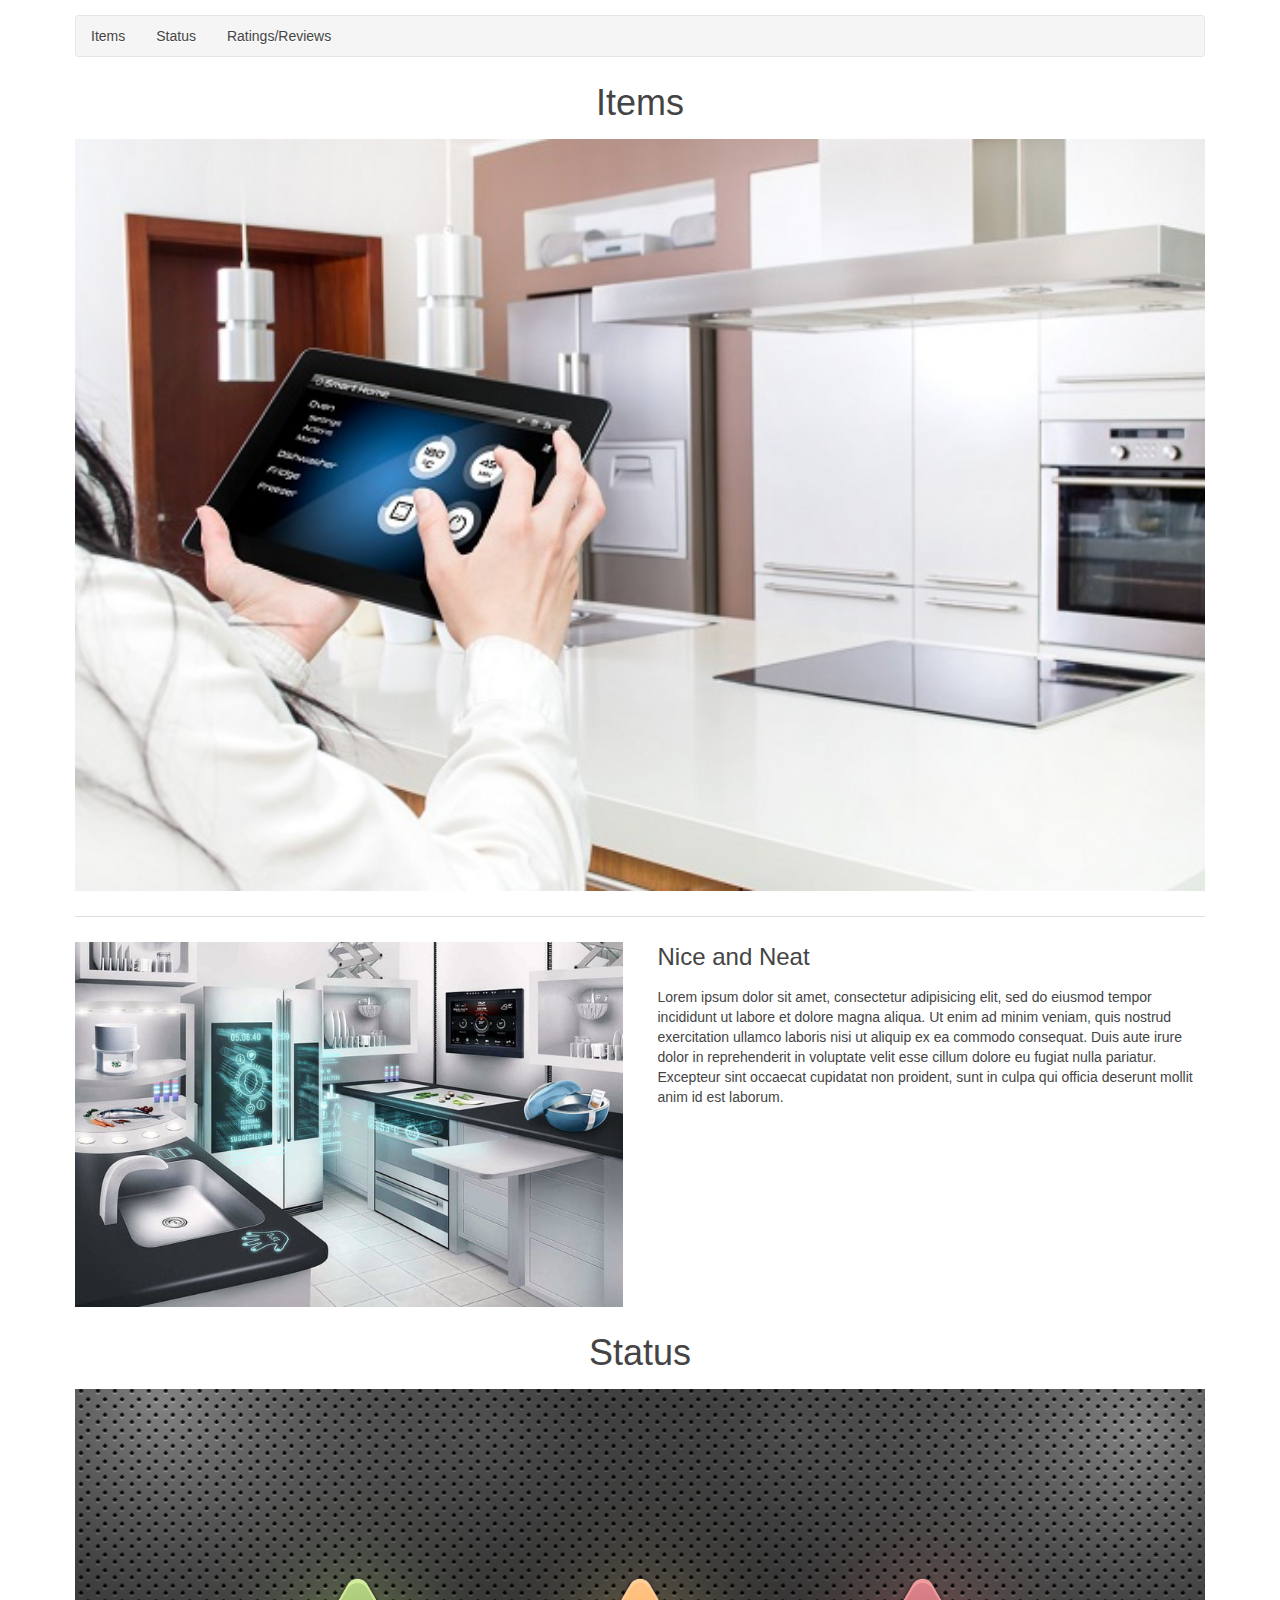
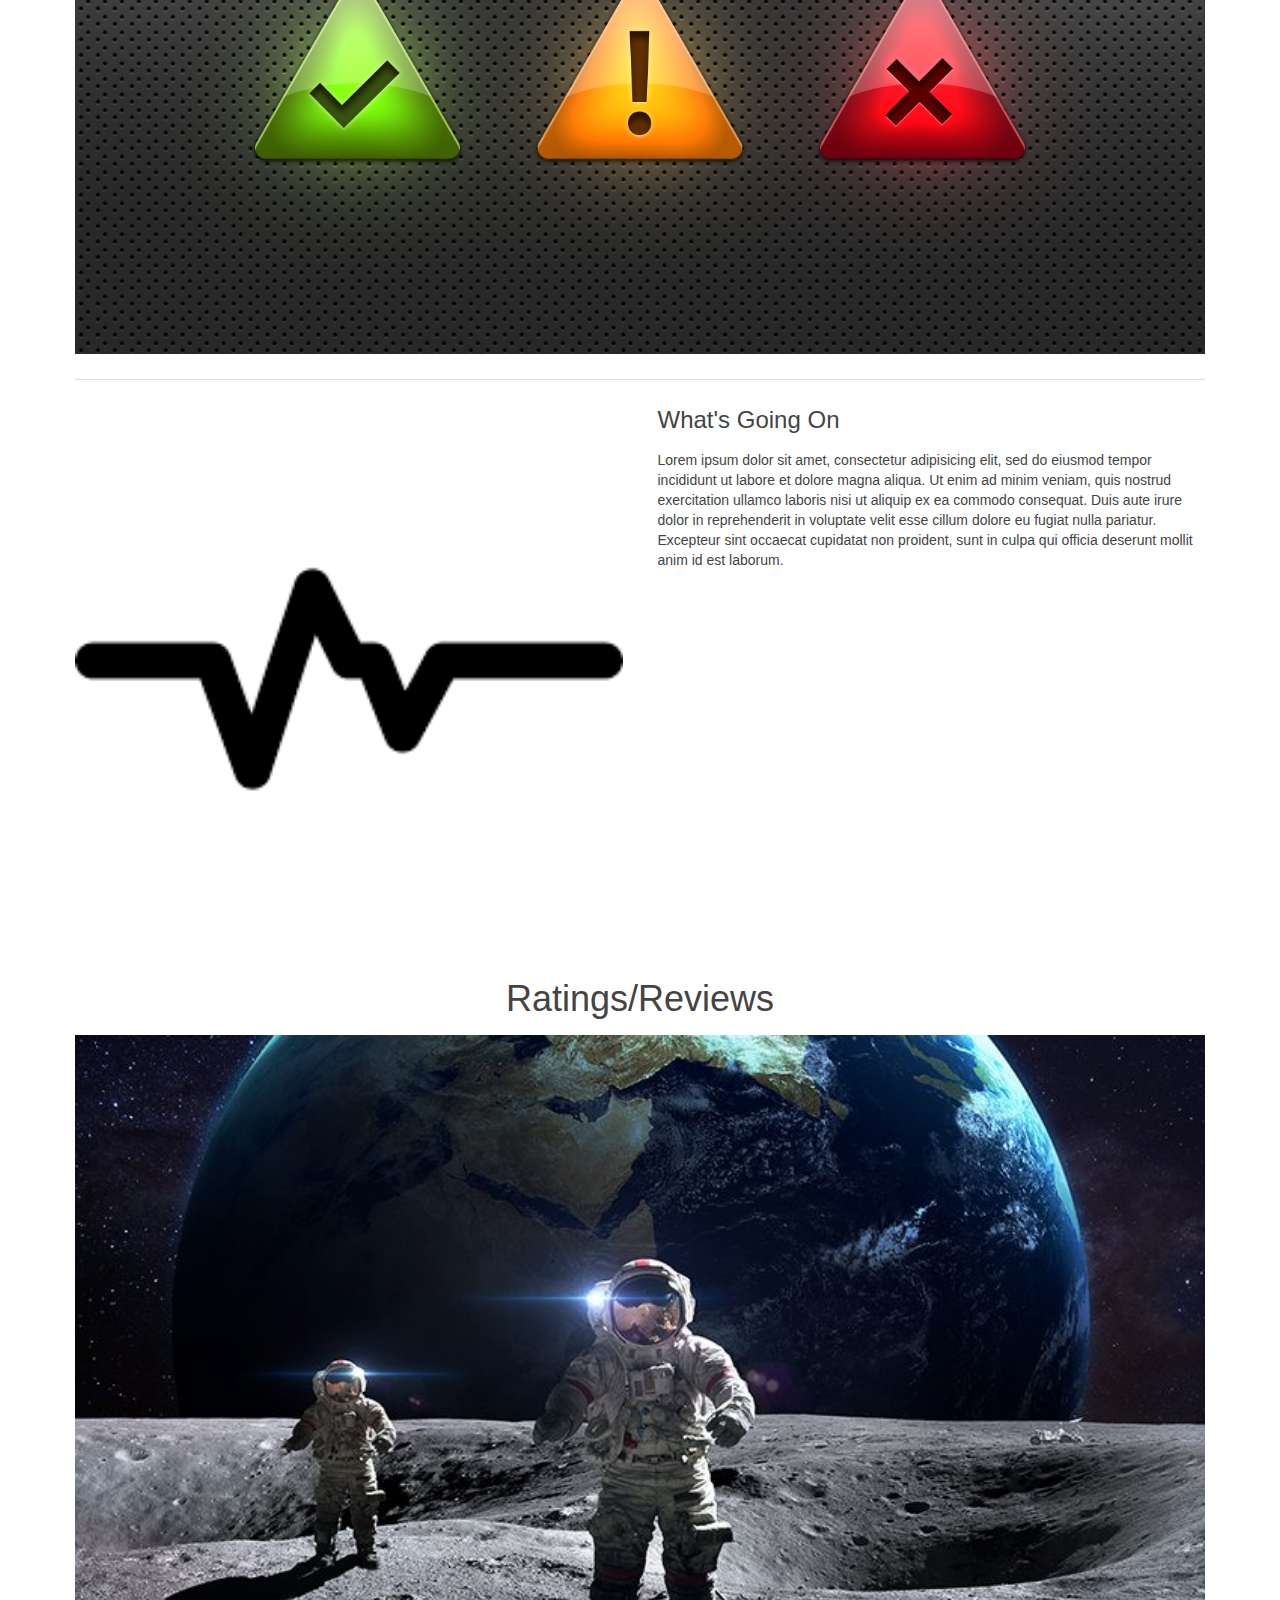
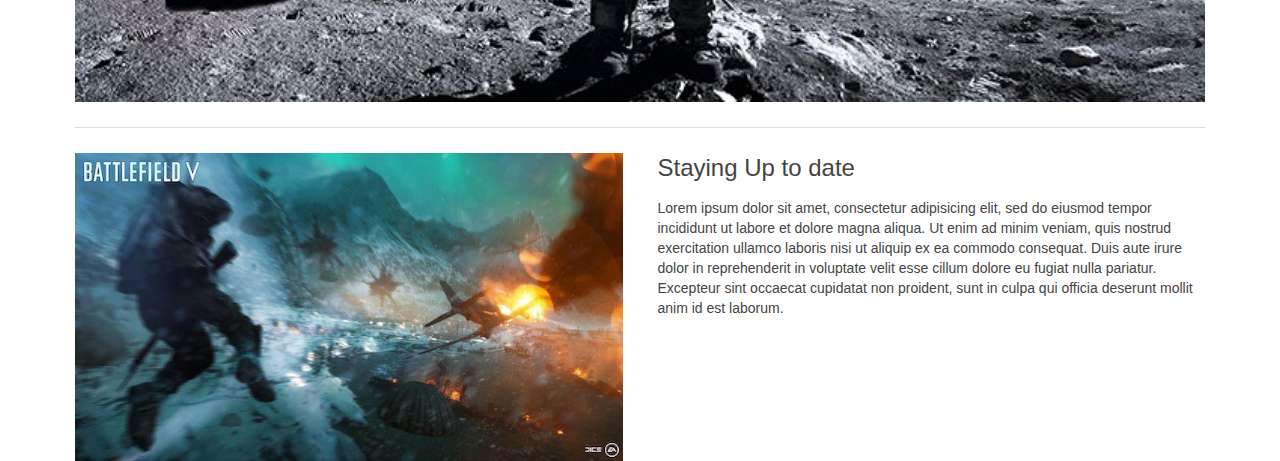
<file: images/MyHome.html>
<!DOCTYPE html>
<!-- saved from url=(0075)file:///Users/marcusprice/Desktop/Code%20Development/One%20Pager/index.html -->
<html class="uk-notouch"><head><meta http-equiv="Content-Type" content="text/html; charset=windows-1252">
	<title>MyHome</title>

	<link rel="stylesheet" type="text/css" href="./MyHome_files/uikit.almost-flat.min.css">
	<script type="text/javascript" src="./MyHome_files/jquery-3.3.1.min.js" integrity="sha256-FgpCb/KJQlLNfOu91ta32o/NMZxltwRo8QtmkMRdAu8=" crossorigin="anonymous">></script>
	<script type="text/javascript" src="./MyHome_files/uikit.min.js"></script>
</head>
<body>

	<div class="uk-container uk-container-center uk-margin-top">
		
		<!-- Navigation -->
		<nav class="uk-navbar">
			<ul class="uk-navbar-nav">
				<li><a href="file:///Users/marcusprice/Desktop/Code%20Development/One%20Pager/index.html#items">Items</a></li>
				<li><a href="file:///Users/marcusprice/Desktop/Code%20Development/One%20Pager/index.html#status">Status</a></li>
				<li><a href="file:///Users/marcusprice/Desktop/Code%20Development/One%20Pager/index.html#ratings-reviews">Ratings/Reviews</a></li>
			</ul>
		</nav>

		<!-- Navigation -->

		<!-- Content -->

			<h1 class="uk-text-center" id="items">Items</h1>
			<img width="1200" height="800" src="./MyHome_files/items1.jpg" alt="Your Items">
			<hr class="uk-grid-divider">
			<div class="uk-grid uk-grid-width-medium-1-2" data-uk-grid-margin="">
				<div class="uk-row-first">
					<img width="600" height="400" src="./MyHome_files/items2.jpg" alt="">
				</div>

				<div>
					<h2>Nice and Neat</h2>
					<p>Lorem ipsum dolor sit amet, consectetur adipisicing elit, sed do eiusmod
					tempor incididunt ut labore et dolore magna aliqua. Ut enim ad minim veniam,
					quis nostrud exercitation ullamco laboris nisi ut aliquip ex ea commodo
					consequat. Duis aute irure dolor in reprehenderit in voluptate velit esse
					cillum dolore eu fugiat nulla pariatur. Excepteur sint occaecat cupidatat non
					proident, sunt in culpa qui officia deserunt mollit anim id est laborum.</p>
				</div>
				</div>

			<h1 class="uk-text-center" id="status">Status</h1>
			<img width="1200" height="800" src="./MyHome_files/status1.jpg" alt="Item Status">
			<hr class="uk-grid-divider">

			<div class="uk-grid uk-grid-width-medium-1-2" data-uk-grid-margin="">
				<div class="uk-row-first">
					<img width="600" height="400" src="./MyHome_files/status2.png" alt="">
				</div>

				<div>

					<h2>What's Going On</h2>
					<p>Lorem ipsum dolor sit amet, consectetur adipisicing elit, sed do eiusmod
					tempor incididunt ut labore et dolore magna aliqua. Ut enim ad minim veniam,
					quis nostrud exercitation ullamco laboris nisi ut aliquip ex ea commodo
					consequat. Duis aute irure dolor in reprehenderit in voluptate velit esse
					cillum dolore eu fugiat nulla pariatur. Excepteur sint occaecat cupidatat non
					proident, sunt in culpa qui officia deserunt mollit anim id est laborum.</p>
				</div>
				</div>

			<h1 class="uk-text-center" id="ratings-reviews">Ratings/Reviews</h1>
			<img width="1200" height="800" src="./MyHome_files/mars2.jpg" alt="Night Sky">
			<hr class="uk-grid-divider">
			<div class="uk-grid uk-grid-width-medium-1-2" data-uk-grid-margin="">
				<div class="uk-row-first">
					<img width="600" height="400" src="./MyHome_files/mars1.jpg" alt="">
				</div>

				<div>
					<h2>Staying Up to date</h2>
					<p>Lorem ipsum dolor sit amet, consectetur adipisicing elit, sed do eiusmod
					tempor incididunt ut labore et dolore magna aliqua. Ut enim ad minim veniam,
					quis nostrud exercitation ullamco laboris nisi ut aliquip ex ea commodo
					consequat. Duis aute irure dolor in reprehenderit in voluptate velit esse
					cillum dolore eu fugiat nulla pariatur. Excepteur sint occaecat cupidatat non
					proident, sunt in culpa qui officia deserunt mollit anim id est laborum.</p>
				</div>
				</div>


		<!-- Content -->
	</div>


</body></html>
</file>
